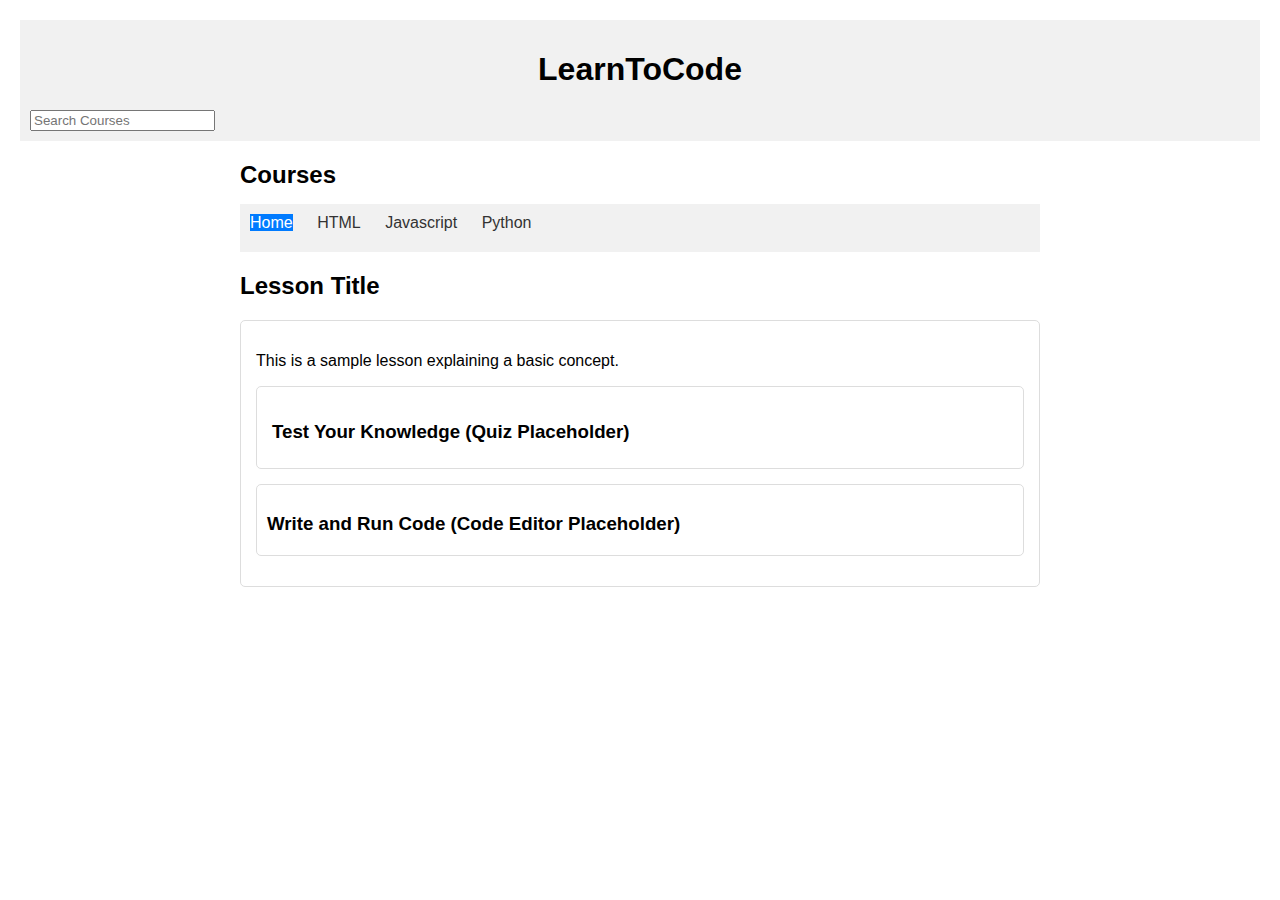
<file: index.html>
<!DOCTYPE html>
<html lang="en">
<head>
  <meta charset="UTF-8">
  <meta name="viewport" content="width=device-width, initial-scale=1.0">
  <title>LearnToCode</title>
  <link rel="stylesheet" href="style.css">
  <link rel="stylesheet" media="(max-width: 768px)" href="responsive.css">
</head>
<body>
  <header>
    <h1>LearnToCode</h1>
    <input type="text" id="search-bar" placeholder="Search Courses">
  </header>

  <main>
    <section class="courses">
      <h2>Courses</h2>
      <nav>
        <ul>
          <li class="active"><a href="index.html">Home</a></li>
          <li><a href="html.html">HTML</a></li>
          <li><a href="javascript.html">Javascript</a></li>
          <li><a href="python.html">Python</a></li>
        </ul>
      </nav>
    </section>

    <section class="course-content">
      <h2>Lesson Title</h2>
      <div class="lesson-content">
        <p>This is a sample lesson explaining a basic concept.</p>

        <div class="quiz-container">
          <h3>Test Your Knowledge (Quiz Placeholder)</h3>
          </div>

        <div class="code-editor-container">
          <h3>Write and Run Code (Code Editor Placeholder)</h3>
          </div>
      </div>
      <div class="progress-bar">
        <div class="progress-fill" style="width: 20%"></div>
      </div>
    </section>
  </main>

  <script src="script.js"></script>
</body>
</html>
</file>
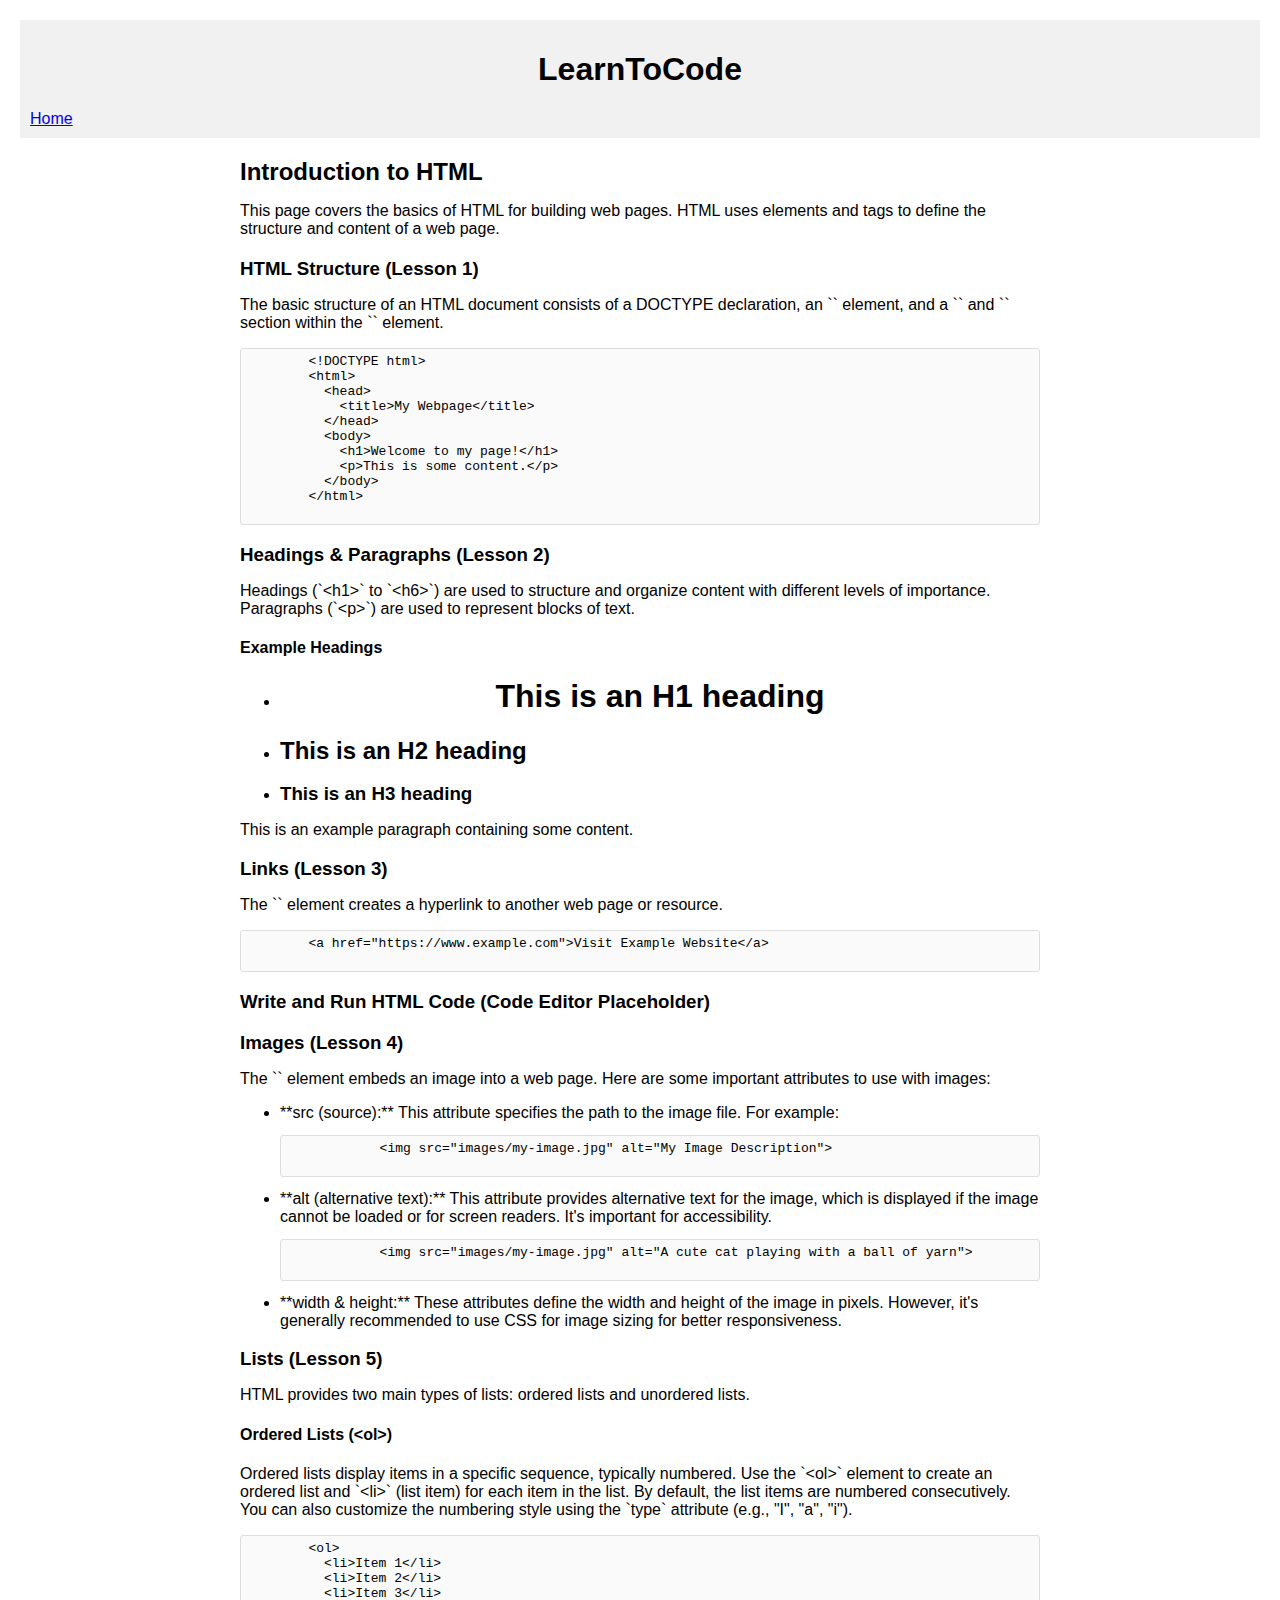
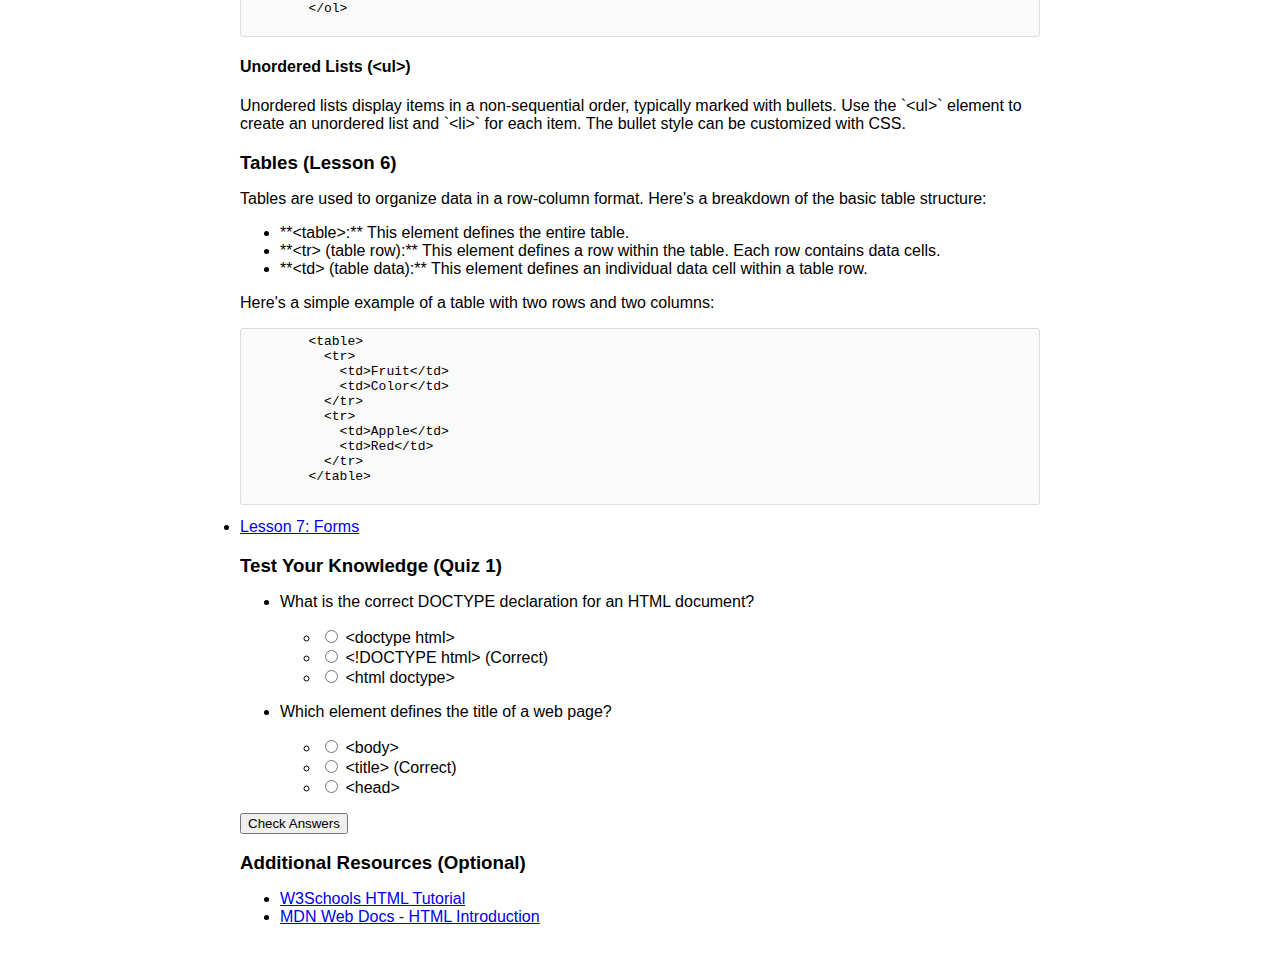
<file: html.html>
<!DOCTYPE html>
<html lang="en">
<head>
  <meta charset="UTF-8">
  <meta name="viewport" content="width=device-width, initial-scale=1.0">
  <title>LearnToCode - Introduction to HTML</title>
  <link rel="stylesheet" href="style.css">
  <script src="script.js"></script>
</head>
<body>
  <header>
    <h1>LearnToCode</h1>
    <a href="./index.html">Home</a>
  </header>

  <main>
    <h2>Introduction to HTML</h2>
    <div class="progress-bar">
      <div class="progress-fill" style="width: 20%"></div>  </div>

    <p>This page covers the basics of HTML for building web pages. HTML uses elements and tags to define the structure and content of a web page.</p>

    <section class="content">
      <h3>HTML Structure (Lesson 1)</h3>
      <p>The basic structure of an HTML document consists of a DOCTYPE declaration, an `<html>` element, and a `<head>` and `<body>` section within the `<html>` element.</p>
      <pre class="code-snippet">
        &lt;!DOCTYPE html&gt;
        &lt;html&gt;
          &lt;head&gt;
            &lt;title&gt;My Webpage&lt;/title&gt;
          &lt;/head&gt;
          &lt;body&gt;
            &lt;h1&gt;Welcome to my page!&lt;/h1&gt;
            &lt;p&gt;This is some content.&lt;/p&gt;
          &lt;/body&gt;
        &lt;/html&gt;
      </pre>

      <h3>Headings & Paragraphs (Lesson 2)</h3>
      <p>Headings (`&lt;h1&gt;` to `&lt;h6&gt;`) are used to structure and organize content with different levels of importance. Paragraphs (`&lt;p&gt;`) are used to represent blocks of text.</p>

      <h4>Example Headings</h4>
      <ul>
        <li><h1>This is an H1 heading</h1></li>
        <li><h2>This is an H2 heading</h2></li>
        <li><h3>This is an H3 heading</h3></li>
      </ul>
      <p>This is an example paragraph containing some content.</p>

      <h3>Links (Lesson 3)</h3>
      <p>The `<a>` element creates a hyperlink to another web page or resource.</p>
      <pre class="code-snippet">
        &lt;a href="https://www.example.com"&gt;Visit Example Website&lt;/a&gt;
      </pre>

      <div class="code-editor-placeholder">
        <h3>Write and Run HTML Code (Code Editor Placeholder)</h3>
      </div>

      <h3>Images (Lesson 4)</h3>
      <p>The `<img>` element embeds an image into a web page. Here are some important attributes to use with images:</p>

      <ul>
        <li>**src (source):** This attribute specifies the path to the image file. For example:
          <pre class="code-snippet">
            &lt;img src="images/my-image.jpg" alt="My Image Description"&gt;
          </pre>
        </li>
        <li>**alt (alternative text):** This attribute provides alternative text for the image, which is displayed if the image cannot be loaded or for screen readers. It's important for accessibility.
          <pre class="code-snippet">
            &lt;img src="images/my-image.jpg" alt="A cute cat playing with a ball of yarn"&gt;
          </pre>
        </li>
        <li>**width & height:** These attributes define the width and height of the image in pixels. However, it's generally recommended to use CSS for image sizing for better responsiveness.</li>
      </ul>

      <h3>Lists (Lesson 5)</h3>
      <p>HTML provides two main types of lists: ordered lists and unordered lists.</p>

      <h4>Ordered Lists (&lt;ol&gt;)</h4>
      <p>Ordered lists display items in a specific sequence, typically numbered. Use the `&lt;ol&gt;` element to create an ordered list and `&lt;li&gt;` (list item) for each item in the list. By default, the list items are numbered consecutively. You can also customize the numbering style using the `type` attribute (e.g., "I", "a", "i").</p>

      <pre class="code-snippet">
        &lt;ol&gt;
          &lt;li&gt;Item 1&lt;/li&gt;
          &lt;li&gt;Item 2&lt;/li&gt;
          &lt;li&gt;Item 3&lt;/li&gt;
        &lt;/ol&gt;
      </pre>

      <h4>Unordered Lists (&lt;ul&gt;)</h4>
      <p>Unordered lists display items in a non-sequential order, typically marked with bullets. Use the `&lt;ul&gt;` element to create an unordered list and `&lt;li&gt;` for each item. The bullet style can be customized with CSS.</p>

      <h3>Tables (Lesson 6)</h3>
      <p>Tables are used to organize data in a row-column format. Here's a breakdown of the basic table structure:</p>

      <ul>
        <li>**&lt;table&gt;:** This element defines the entire table.</li>
        <li>**&lt;tr&gt; (table row):** This element defines a row within the table. Each row contains data cells.</li>
        <li>**&lt;td&gt; (table data):** This element defines an individual data cell within a table row.</li>
      </ul>

      <p>Here's a simple example of a table with two rows and two columns:</p>
      <pre class="code-snippet">
        &lt;table&gt;
          &lt;tr&gt;
            &lt;td&gt;Fruit&lt;/td&gt;
            &lt;td&gt;Color&lt;/td&gt;
          &lt;/tr&gt;
          &lt;tr&gt;
            &lt;td&gt;Apple&lt;/td&gt;
            &lt;td&gt;Red&lt;/td&gt;
          &lt;/tr&gt;
        &lt;/table&gt;
      </pre>

      <li><a href="lesson7.html">Lesson 7: Forms</a></li>

      <h3>Test Your Knowledge (Quiz 1)</h3>
      <ul class="quiz">
        <li>
          <p>What is the correct DOCTYPE declaration for an HTML document?</p>
          <ul>
            <li><input type="radio" name="q1" value="a"> &lt;doctype html&gt;</li>
            <li><input type="radio" name="q1" value="b"> &lt;!DOCTYPE html&gt; (Correct)</li>
            <li><input type="radio" name="q1" value="c"> &lt;html doctype&gt;</li>
          </ul>
        </li>
        <li>
          <p>Which element defines the title of a web page?</p>
          <ul>
            <li><input type="radio" name="q2" value="a"> &lt;body&gt;</li>
            <li><input type="radio" name="q2" value="b"> &lt;title&gt; (Correct)</li>
            <li><input type="radio" name="q2" value="c"> &lt;head&gt;</li>
          </ul>
        </li>
      </ul>
      <button id="check-answers">Check Answers</button>

     

     
      <h3>Additional Resources (Optional)</h3>
      <ul>
        <li><a href="https://www.w3schools.com/tags/default.asp">W3Schools HTML Tutorial</a></li>
        <li><a href="https://developer.mozilla.org/en-US/docs/Web/HTML/Introduction">MDN Web Docs - HTML Introduction</a></li>
      </ul>
</file>
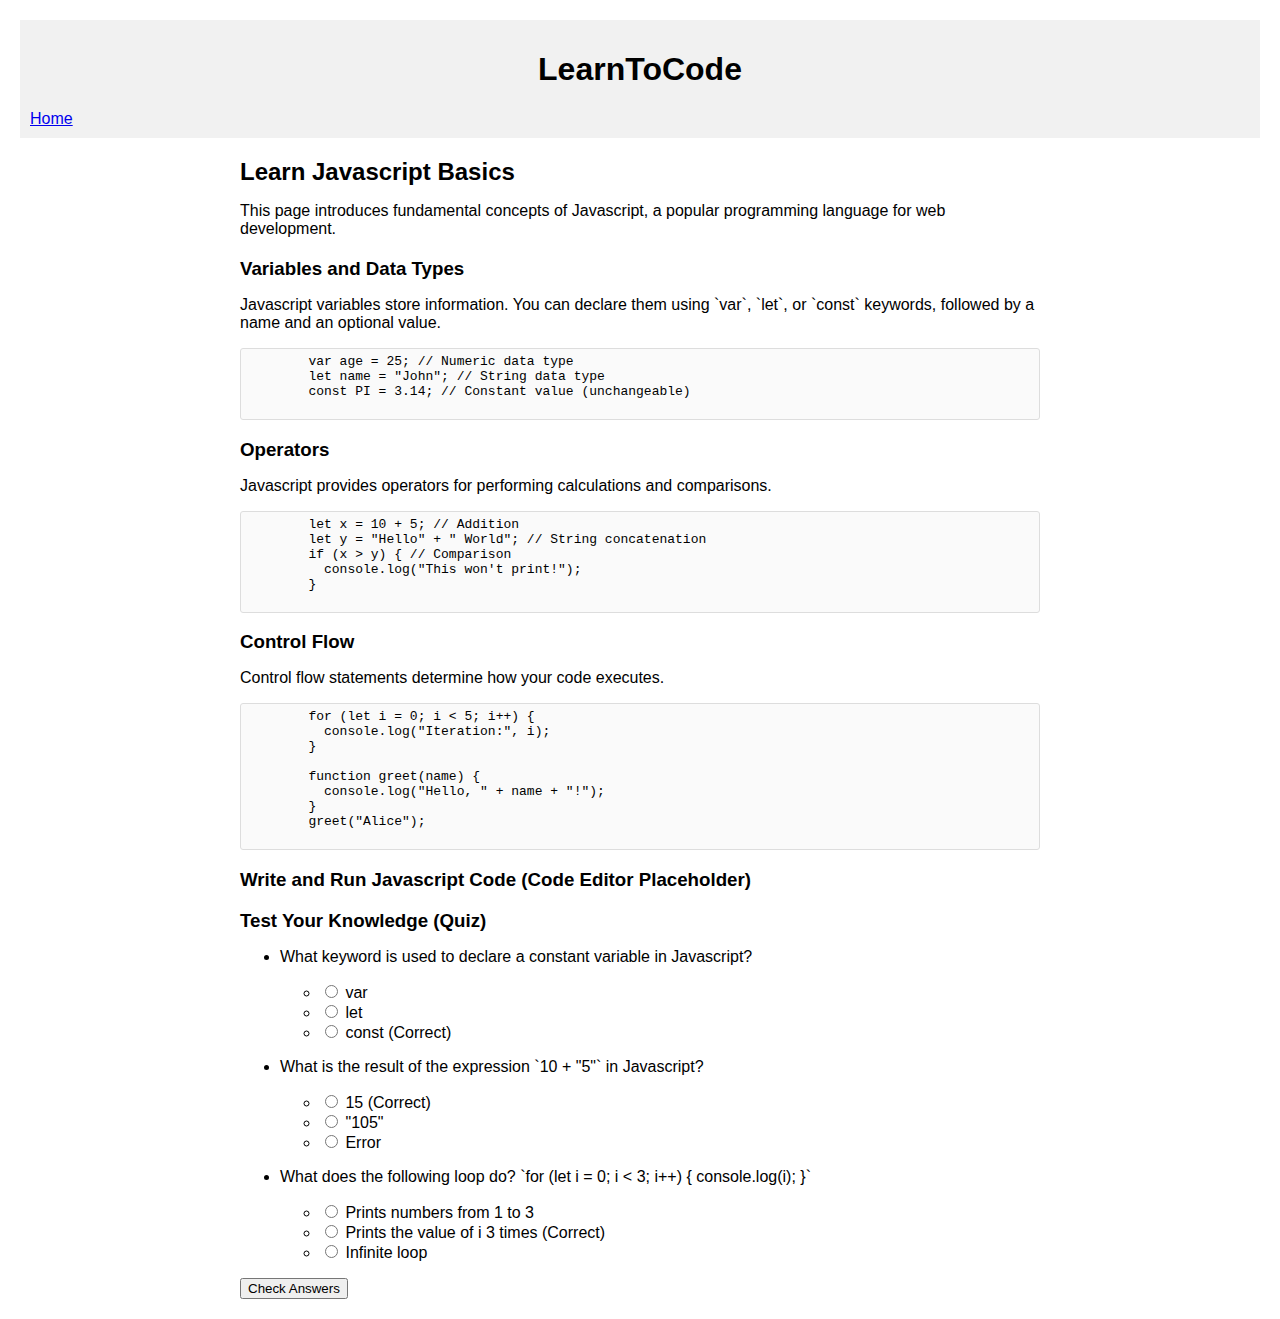
<file: javascript.html>
<!DOCTYPE html>
<html lang="en">
<head>
  <meta charset="UTF-8">
  <meta name="viewport" content="width=device-width, initial-scale=1.0">
  <title>LearnToCode - Learn Javascript Basics</title>
  <link rel="stylesheet" href="style.css">
</head>
<body>
  <header>
    <h1>LearnToCode</h1>
    <a href="./index.html">Home</a>
  </header>

  <main>
    <h2>Learn Javascript Basics</h2>
    <p>This page introduces fundamental concepts of Javascript, a popular programming language for web development.</p>
    <section class="content">
      <h3>Variables and Data Types</h3>
      <p>Javascript variables store information. You can declare them using `var`, `let`, or `const` keywords, followed by a name and an optional value.</p>
      <pre>
        var age = 25; // Numeric data type
        let name = "John"; // String data type
        const PI = 3.14; // Constant value (unchangeable)
      </pre>

      <h3>Operators</h3>
      <p>Javascript provides operators for performing calculations and comparisons.</p>
      <pre>
        let x = 10 + 5; // Addition
        let y = "Hello" + " World"; // String concatenation
        if (x > y) { // Comparison
          console.log("This won't print!");
        }
      </pre>

      <h3>Control Flow</h3>
      <p>Control flow statements determine how your code executes.</p>
      <pre>
        for (let i = 0; i < 5; i++) {
          console.log("Iteration:", i);
        }

        function greet(name) {
          console.log("Hello, " + name + "!");
        }
        greet("Alice");
      </pre>

      <div class="code-editor-placeholder">
        <h3>Write and Run Javascript Code (Code Editor Placeholder)</h3>
      </div>

      <h3>Test Your Knowledge (Quiz)</h3>
      <ul class="quiz">
        <li>
          <p>What keyword is used to declare a constant variable in Javascript?</p>
          <ul>
            <li><input type="radio" name="q1" value="a"> var</li>
            <li><input type="radio" name="q1" value="b"> let</li>
            <li><input type="radio" name="q1" value="c"> const (Correct)</li>
          </ul>
        </li>
        <li>
          <p>What is the result of the expression `10 + "5"` in Javascript?</p>
          <ul>
            <li><input type="radio" name="q2" value="a"> 15 (Correct)</li>
            <li><input type="radio" name="q2" value="b"> "105"</li>
            <li><input type="radio" name="q2" value="c"> Error</li>
          </ul>
        </li>
        <li>
          <p>What does the following loop do?  `for (let i = 0; i < 3; i++) { console.log(i); }`</p>
          <ul>
            <li><input type="radio" name="q3" value="a"> Prints numbers from 1 to 3</li>
            <li><input type="radio" name="q3" value="b"> Prints the value of i 3 times (Correct)</li>
            <li><input type="radio" name="q3" value="c"> Infinite loop</li>
          </ul>
        </li>
      </ul>
      <button id="check-answers">Check Answers</button>
    </section>
  </main>

  <script src="script.js"></script>
</body>
</html>
</file>
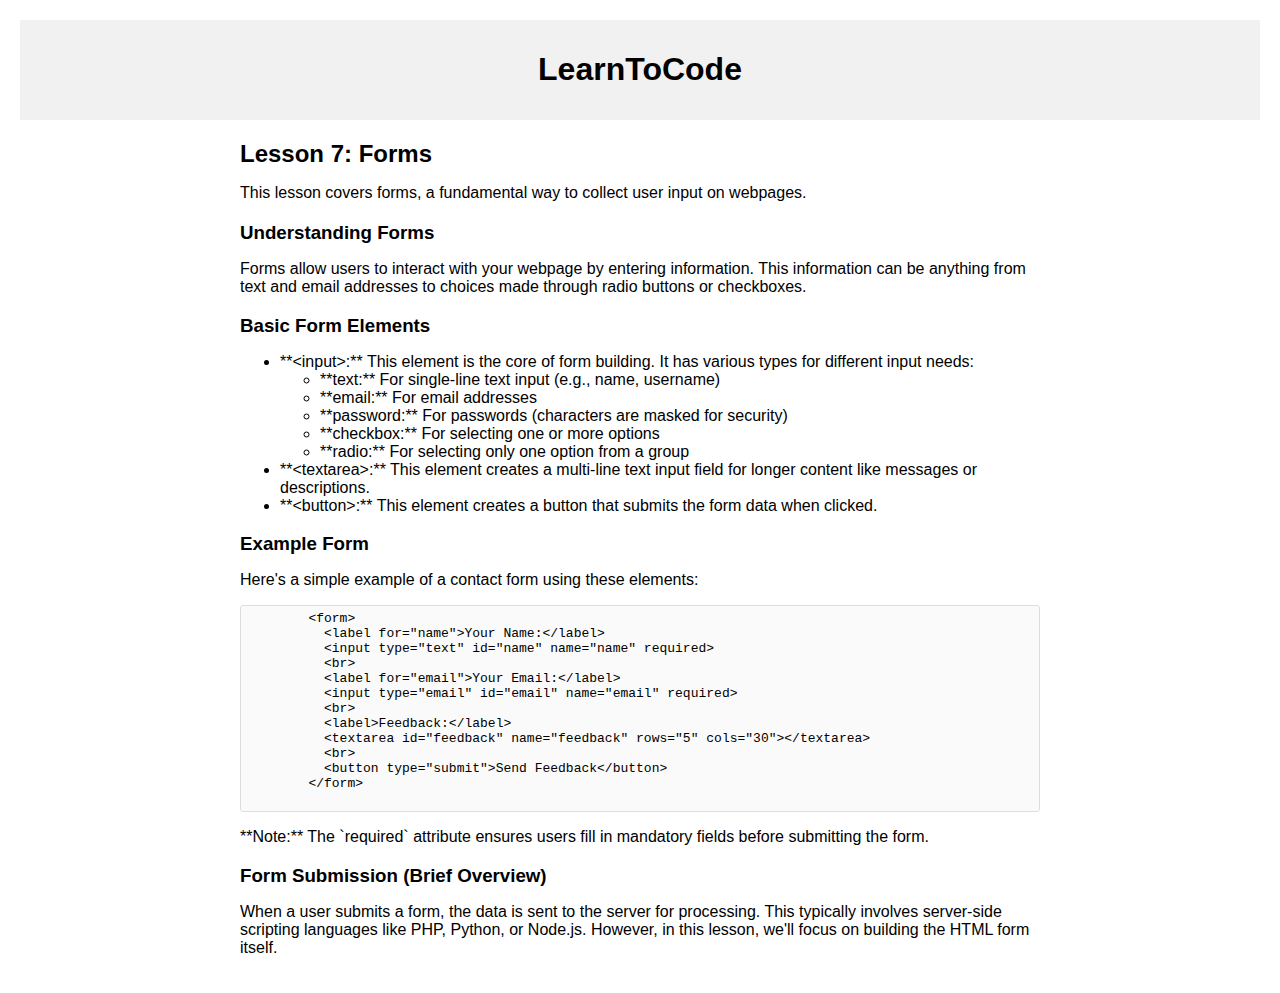
<file: lesson7.html>
<!DOCTYPE html>
<html lang="en">
<head>
  <meta charset="UTF-8">
  <meta name="viewport" content="width=device-width, initial-scale=1.0">
  <title>LearnToCode - Lesson 7: Forms</title>
  <link rel="stylesheet" href="style.css"> </head>
<body>
  <header>
    <h1>LearnToCode</h1>
    </header>

  <main>
    <h2>Lesson 7: Forms</h2>
    <p>This lesson covers forms, a fundamental way to collect user input on webpages.</p>

    <section class="content">
      <h3>Understanding Forms</h3>
      <p>Forms allow users to interact with your webpage by entering information. This information can be anything from text and email addresses to choices made through radio buttons or checkboxes.</p>

      <h3>Basic Form Elements</h3>
      <ul>
        <li>**&lt;input&gt;:** This element is the core of form building. It has various types for different input needs:
          <ul>
            <li>**text:** For single-line text input (e.g., name, username)</li>
            <li>**email:** For email addresses</li>
            <li>**password:** For passwords (characters are masked for security)</li>
            <li>**checkbox:** For selecting one or more options</li>
            <li>**radio:** For selecting only one option from a group</li>
          </ul>
        </li>
        <li>**&lt;textarea&gt;:** This element creates a multi-line text input field for longer content like messages or descriptions.</li>
        <li>**&lt;button&gt;:** This element creates a button that submits the form data when clicked.</li>
      </ul>

      <h3>Example Form</h3>
      <p>Here's a simple example of a contact form using these elements:</p>
      <pre class="code-snippet">
        &lt;form&gt;
          &lt;label for="name"&gt;Your Name:&lt;/label&gt;
          &lt;input type="text" id="name" name="name" required&gt;
          &lt;br&gt;
          &lt;label for="email"&gt;Your Email:&lt;/label&gt;
          &lt;input type="email" id="email" name="email" required&gt;
          &lt;br&gt;
          &lt;label&gt;Feedback:&lt;/label&gt;
          &lt;textarea id="feedback" name="feedback" rows="5" cols="30"&gt;&lt;/textarea&gt;
          &lt;br&gt;
          &lt;button type="submit"&gt;Send Feedback&lt;/button&gt;
        &lt;/form&gt;
      </pre>

      <p>**Note:** The `required` attribute ensures users fill in mandatory fields before submitting the form.</p>

      <h3>Form Submission (Brief Overview)</h3>
      <p>When a user submits a form, the data is sent to the server for processing. This typically involves server-side scripting languages like PHP, Python, or Node.js. However, in this lesson, we'll focus on building the HTML form itself.</p>
    </section>
  </main>

  <footer>
    </footer>
</body>
</html>
</file>
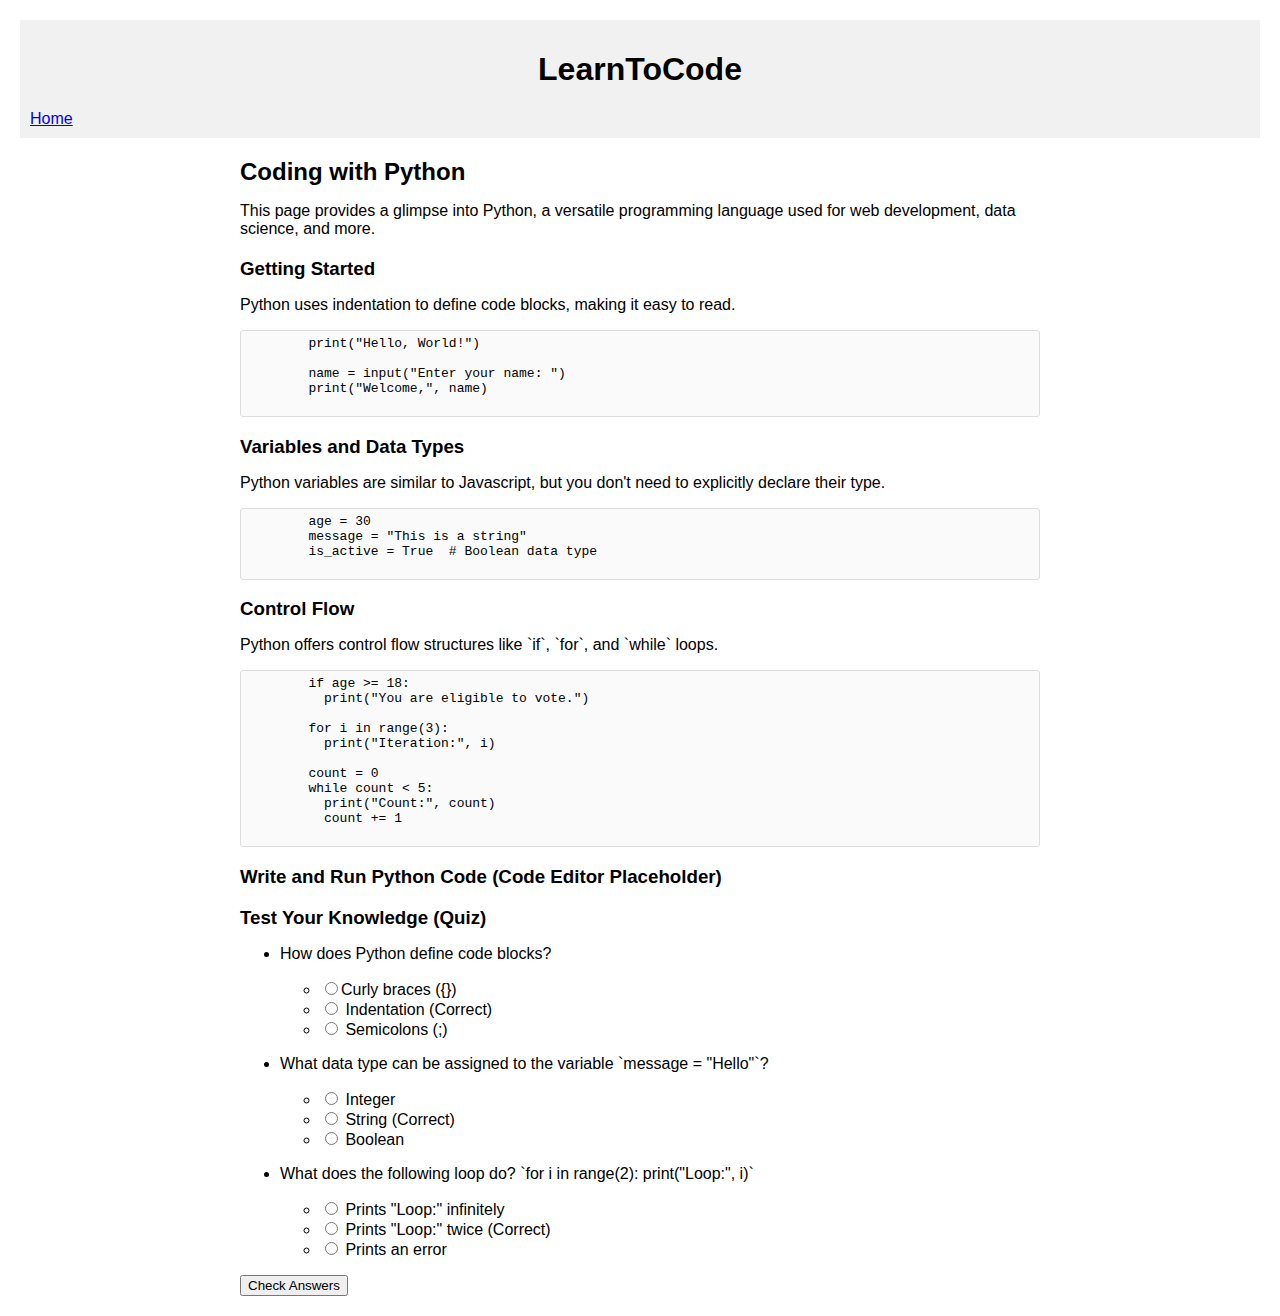
<file: python.html>
<!DOCTYPE html>
<html lang="en">
<head>
  <meta charset="UTF-8">
  <meta name="viewport" content="width=device-width, initial-scale=1.0">
  <title>LearnToCode - Coding with Python</title>
  <link rel="stylesheet" href="style.css">
</head>
<body>
  <header>
    <h1>LearnToCode</h1>
    <a href="./index.html">Home</a>
  </header>

  <main>
    <h2>Coding with Python</h2>
    <p>This page provides a glimpse into Python, a versatile programming language used for web development, data science, and more.</p>
    <section class="content">
      <h3>Getting Started</h3>
      <p>Python uses indentation to define code blocks, making it easy to read.</p>
      <pre>
        print("Hello, World!")

        name = input("Enter your name: ")
        print("Welcome,", name)
      </pre>

      <h3>Variables and Data Types</h3>
      <p>Python variables are similar to Javascript, but you don't need to explicitly declare their type.</p>
      <pre>
        age = 30
        message = "This is a string"
        is_active = True  # Boolean data type
      </pre>

      <h3>Control Flow</h3>
      <p>Python offers control flow structures like `if`, `for`, and `while` loops.</p>
      <pre>
        if age >= 18:
          print("You are eligible to vote.")

        for i in range(3):
          print("Iteration:", i)

        count = 0
        while count < 5:
          print("Count:", count)
          count += 1
      </pre>

      <div class="code-editor-placeholder">
        <h3>Write and Run Python Code (Code Editor Placeholder)</h3>
      </div>

      <h3>Test Your Knowledge (Quiz)</h3>
      <ul class="quiz">
        <li>
          <p>How does Python define code blocks?</p>
          <ul>
            <li><input type="radio" name="q1" value="a">Curly braces ({})</li>
            <li><input type="radio" name="q1" value="b"> Indentation (Correct)</li>
            <li><input type="radio" name="q1" value="c"> Semicolons (;)</li>
          </ul>
        </li>
        <li>
          <p>What data type can be assigned to the variable `message = "Hello"`?</p>
          <ul>
            <li><input type="radio" name="q2" value="a"> Integer</li>
            <li><input type="radio" name="q2" value="b"> String (Correct)</li>
            <li><input type="radio" name="q2" value="c"> Boolean</li>
          </ul>
        </li>
        <li>
          <p>What does the following loop do? `for i in range(2):  print("Loop:", i)`</p>
          <ul>
            <li><input type="radio" name="q3" value="a"> Prints "Loop:" infinitely</li>
            <li><input type="radio" name="q3" value="b"> Prints "Loop:" twice (Correct)</li>
            <li><input type="radio" name="q3" value="c"> Prints an error</li>
          </ul>
        </li>
      </ul>
      <button id="check-answers">Check Answers</button>
    </section>
  </main>

  <script src="script.js"></script>
</body>
</html>
</file>
<file: style.css>
body {
  font-family: sans-serif;
  margin: 0;
  padding: 20px;
}

header {
  background-color: #f1f1f1;
  padding: 10px;
}

h1 {
  text-align: center;
}

.courses { /* Remove unused class */
  margin-bottom: 20px;
}

.courses ul { /* Remove unused class */
  list-style: none;
  padding: 0;
}

.courses li { /* Remove unused class */
  margin-bottom: 10px;
}

.lesson {
  border: 1px solid #ddd;
  padding: 10px;
  margin-bottom: 20px;
}

.lesson-content {
  margin-bottom: 10px;
}

.code-editor {
  background-color: #eee;
  padding: 10px;
  font-family: monospace;
}

/* Additional styling for course pages */

main {
  max-width: 800px;
  margin: 0 auto; /* Center the content horizontally */
}

h2 {
  margin-bottom: 15px;
}

.content { /* Remove unused class */
  margin-top: 20px;
}

.content h3 { /* Remove unused class */
  margin-bottom: 5px;
}

pre {
  background-color: #fafafa;
  padding: 5px;
  border: 1px solid #ddd;
  border-radius: 3px;
}

nav {
  background-color: #f1f1f1;
  padding: 10px;
}

nav ul {
  list-style: none;
  margin: 0;
  padding: 0;
}

nav li {
  display: inline-block;
  margin-right: 20px;
}

nav li a {
  text-decoration: none;
  color: #333;
}

nav li a:hover {
  color: #000;
  font-weight: bold;
}

/* Add styling for active link (optional) */

nav li.active a {
  color: #fff;
  background-color: #007bff;
}

/* Course Category Menu Styles (from previous explanation) */

.course-categories {
  margin-bottom: 20px;
}

.course-categories ul {
  list-style: none;
  padding: 0;
  margin: 0;
}

.course-categories li {
  margin-bottom: 10px;
}

.course-categories a {
  text-decoration: none;
  color: #333;
}

.course-categories .sub-categories {
  display: none;  /* Initially hide subcategories */
  padding-left: 15px;
}

.course-categories.active .sub-categories {
  display: block;  /* Show subcategories for active category */
}

/* Course Progress Styles */

.course-progress {
  list-style: none;
  padding: 0;
  margin: 0;
}

.course-progress li {
  display: inline-block;
  margin-right: 15px;
  padding: 5px 10px;
  border: 1px solid #ddd;
  border-radius: 5px;
}

.course-progress li a {
  text-decoration: none;
  color: #333;
}

.course-progress li.completed {
  background-color: #f0f0f0;
}

.course-progress li.completed a {
  font-weight: bold;
}

.lesson-content {
  margin-top: 20px;
  padding: 15px;
  border: 1px solid #ddd;
  border-radius: 5px;
}
.quiz-container {
  border: 1px solid #ddd;
  padding: 15px;
  margin-bottom: 15px;
  border-radius: 5px;
}

.quiz-container h3 {
  margin-bottom: 10px;
}

.quiz-container ul {
  list-style: none;
  padding: 0;
  margin: 0;
}

.quiz-container li {
  margin-bottom: 5px;
}

.quiz-container input[type="radio"] {
  margin-right: 5px;
}

.quiz-container label {
  display: inline-block;
}

.quiz-container button {
  background-color: #007bff;
  color: #fff;
  padding: 5px 10px;
  border: none;
  border-radius: 3px;
  cursor: pointer;
  margin-top: 10px;
}

.code-editor-container {
  border: 1px solid #ddd;
  padding: 10px;
  margin-bottom: 15px;
  border-radius: 5px;
}

.code-editor-container h3 {
  margin-bottom: 10px;
}

.code-editor-container textarea {
  width: 100%;
  height: 150px;
  font-family: monospace;
  padding: 5px;
  border: 1px solid #ddd;
  border-radius: 3px;
}

.code-editor-container iframe {
  width: 100%;
  height: 200px;
  border: 1px solid #ddd;
  border-radius: 3px;
}
</file>
<file: responsive.css>
/* responsive.css */

/* Base styles for all screens */
body {
    font-family: sans-serif;
    margin: 0;
    padding: 20px;
  }
  
  /* Styles for screens smaller than 768px (tablets and mobiles) */
  @media (max-width: 768px) {
    .course-categories {
      margin-bottom: 10px; /* Adjust spacing for smaller screens */
    }
    .course-categories h2 {
      font-size: 1.2rem; /* Reduce heading size */
    }
    .course-content {
      margin-top: 15px; /* Adjust content margin */
    }
    /* Add more styles for smaller screens as needed */
  }
</file>
